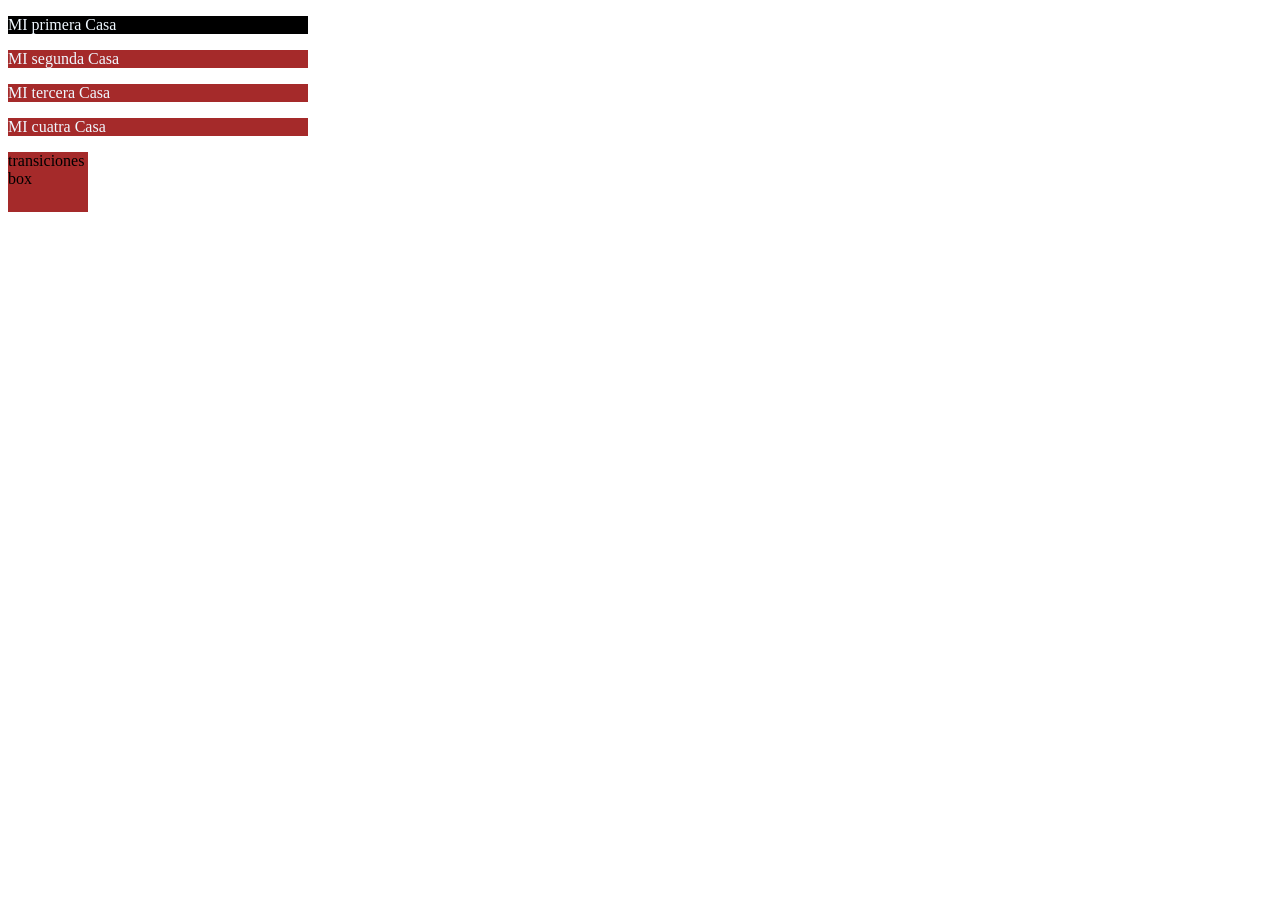
<file: animaciones.html>
<!DOCTYPE html>
<html lang="es">
<head>
    <meta charset="UTF-8">
    <meta name="viewport" content="width=device-width, initial-scale=1.0">
    <title>Animacion</title>
    <link rel="stylesheet" href="assets/css/animaciones.css">
</head>
<body>
    <div class="box">
        <P>MI primera Casa</P>
    </div>
    <div class="box2">
        <P>MI segunda Casa</P>
    </div>
    <div class="box3">
        <P>MI tercera Casa</P>
    </div>
    <div class="box4">
        <P>MI cuatra Casa</P>
    </div>
    <div class="transicione">
        <p>transiciones box</p>
    </div>
    </body>
    </html>
</file>
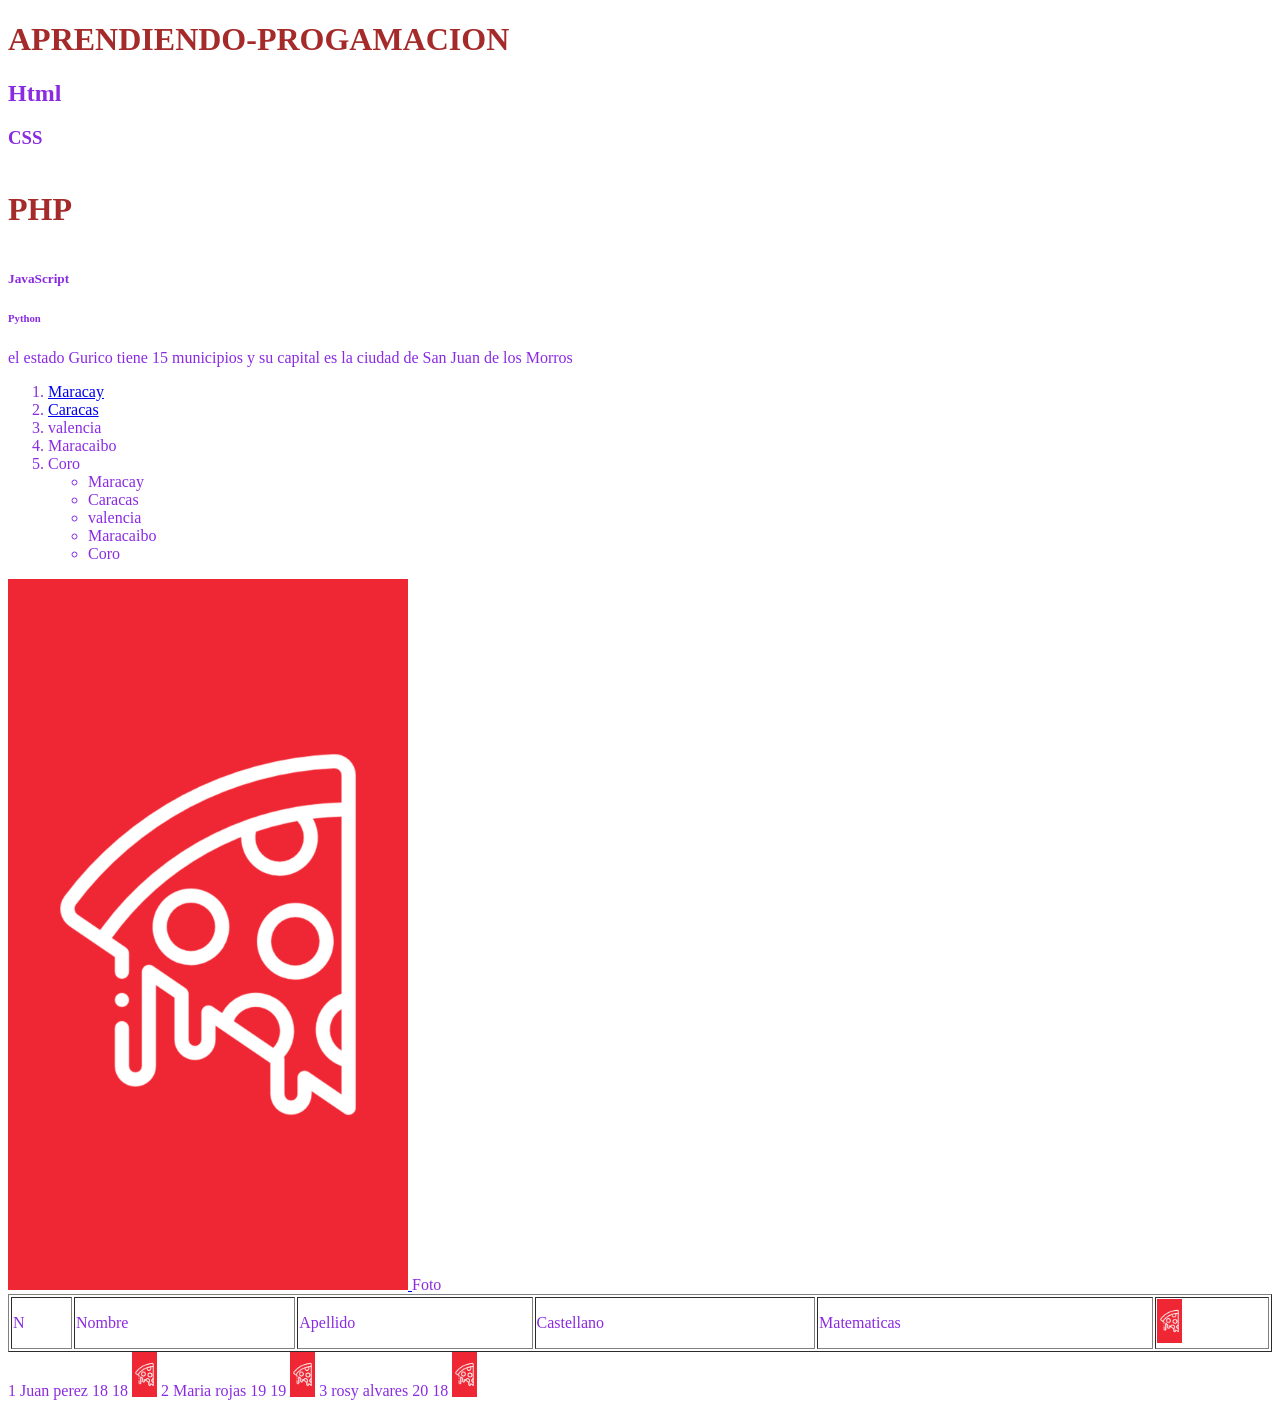
<file: clase1.html>
<!DOCTYPE html>
<html lang="es">
<head>
    <meta charset="UTF-8">
    <meta name="viewport" content="width=device-width, initial-scale=1.0">
    <title>Clase1</title>
    <link href="assets/css/style.css" rel="stylesheet">
</head>
<body>
    <h1 class="h1">aprendiendo-progamacion</h1>
    <h2>Html<Html>
    <h3>CSS</h3>
    <h4 class="h1">Php</h4>
    <h5>JavaScript<h5>
    <h6>Python</h6>
    <p>el estado Gurico tiene 15 municipios y su capital es 
        la ciudad de San Juan de los Morros</p>
        <ol>
            <!--conchale-->
            <li>
                <a href="https://www.google.com/" target="_blank" >Maracay</a>
            </li>
            <li>
                <a  href="https://www.amazon.com/" target="_blank">Caracas</a>
            </li>
            <li>
                <a>valencia</a>
            </li>
            <li>
                <a>Maracaibo</a>
            </li>
            <li>
                <a>Coro</a>
            </li>
        </ul>
        <ul>
            <li>
                <a>Maracay</a>
            </li>
            <li>
                <a>Caracas</a>
            </li>
            <li>
                <a>valencia</a>
            </li>
            <li>
                <a>Maracaibo</a>
            </li>
            <li>
                <a>Coro</a>
            </li>
        </ol>
        <a href="assets/images/pizza.jpg" target="_blank">
        <img src="assets/images/pizza.jpg" alt="pizza.jpg"   width="400">
        </a>
        <table width="100%" border="1">
            <tr>
                <td>N</td>
                <td>Nombre</td>
                <td>Apellido</td>
                <td>Castellano</td>
                <td>Matematicas</td>
                 <td><img src="assets/images/pizza.jpg" width="25px"   alt="Juan"></td>
                </tr>
            </td>Foto</table>
            <tr>
                <td>1</td>
                <td>Juan</td>
                <td>perez</td>
                <td>18</td>
                <td>18</td>
                <td><img src="assets/images/pizza.jpg" width="25px"   alt="Juan"></td>
                </tr>
            <tr>
                <td>2</td>
                <td>Maria</td>
                <td>rojas</td>
                <td>19</td>
                <td>19</td>
                <td><img src="assets/images/pizza.jpg" width="25px"   alt="Juan"></td>
            </tr>
            <tr>
                <td>3</td>
                <td>rosy</td>
                <td>alvares</td>
                <td>20</td>
                <td>18</td>
                 <td><img src="assets/images/pizza.jpg" width="25px"   alt="Juan"></td>
            </tr>
</body>
</html>
</file>
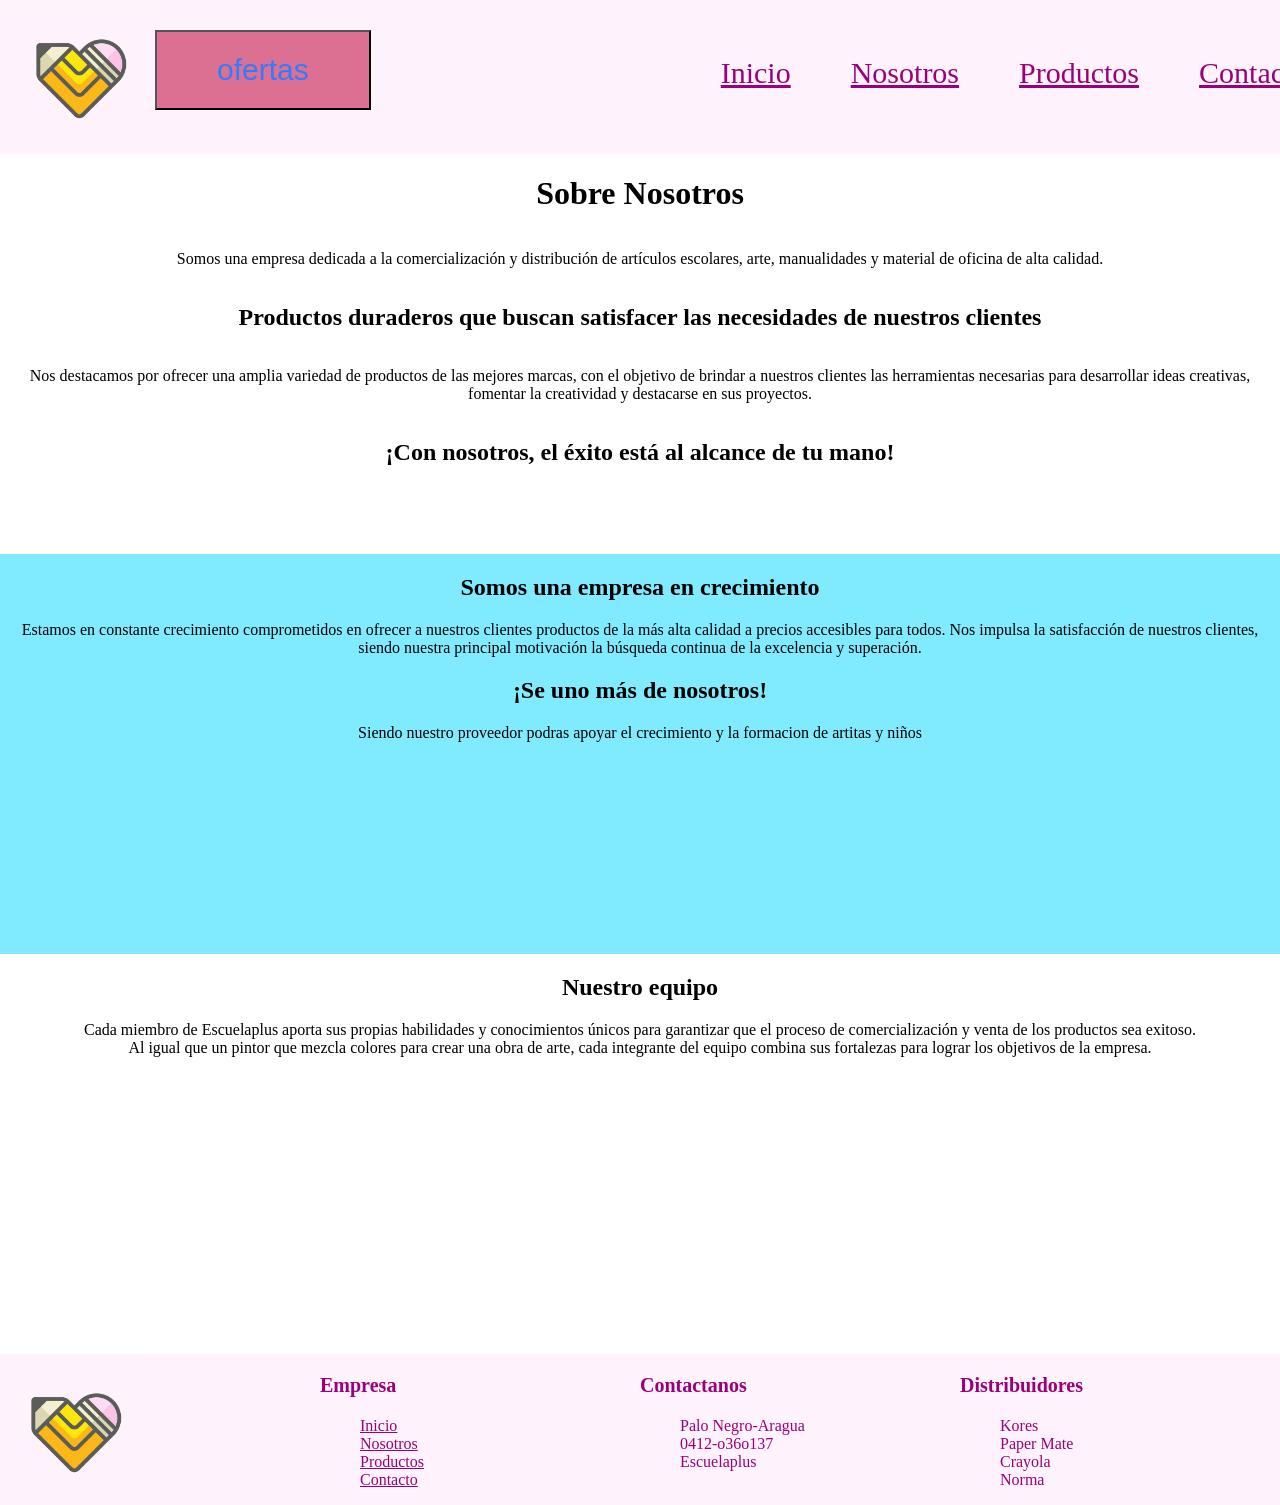
<file: Nosotros.html>
<!DOCTYPE html>
<html lang="es">
<head>
    <meta charset="UTF-8">
    <meta name="viewport" content="width=device-width, initial-scale=1.0">
    <title>Escuelaplus</title>
     <link rel="stylesheet" href="assets/css/Papeleria2.css">
     <link rel="stylesheet" href= "assets/fontawesome-free-7.2.0-web/css/all.css">
</head>
<body>
<header>
    <div>
        <img src="assets/images/logo.jpg" alt="logo-esquina" class="logo">
    </div>
        <button class="boton">ofertas</button>
        <nav>
            <ul class="texto-de-arriba"> 
                <li><a href="inicio.html" target="_self">Inicio</a></li>
                <li><a href="Nosotros.html" target="_self">Nosotros</a></li>
                <li><a href="Productos.html" target="_self">Productos</a></li>
                <li><a href="contacto.html" target="_self">Contacto</a></li>
            </ul>
        </nav>
     </header>
     <div class="linea1">
        <h1>Sobre Nosotros</h1>
        <p>Somos una empresa dedicada a la comercialización y distribución de artículos escolares, arte,
             manualidades y material de oficina de alta calidad.</p>
             <h2>Productos duraderos que buscan satisfacer las necesidades de nuestros clientes</h2>
             <p>Nos destacamos por ofrecer una amplia variedad de productos de las mejores marcas,
                 con el objetivo de brindar a nuestros clientes las herramientas necesarias para desarrollar ideas creativas,
                  fomentar la creatividad y destacarse en sus proyectos.</p>
                  <h2>¡Con nosotros, el éxito está al alcance de tu mano!</h2>
     </div>
     <div class="linea2">
        <h2>Somos una empresa en crecimiento</h2>
        <p>Estamos en constante crecimiento comprometidos en ofrecer a nuestros clientes productos de la más alta calidad
             a precios accesibles para todos. Nos impulsa la satisfacción de nuestros clientes, siendo nuestra principal 
             motivación la búsqueda continua de la excelencia y superación.</p>
             <h2>¡Se uno más de nosotros!</h2>
             <p>Siendo nuestro proveedor podras apoyar el crecimiento y la formacion de artitas y niños</p>
     </div>
     <div class="linea3">
        <h2>Nuestro equipo</h2>
        <p class="texto">Cada miembro de Escuelaplus aporta sus propias habilidades y conocimientos únicos para garantizar que el proceso
             de comercialización y venta de los productos sea exitoso. Al igual que un pintor que mezcla colores para crear
              una obra de arte, cada integrante del equipo combina sus fortalezas para lograr los objetivos de la empresa.</p>
     </div>

      <footer class="black">
        <section class="footer final">
            <img src="assets/images/logo.jpg" alt="logo" class="logo-footer">
        <div class="footer-col">
                <h3 class="concepto centro">Empresa</h3>
            <ul> 
                <li><a href="inicio.html" target="_self">Inicio</a></li>
                <li><a href="Nosotros.html" target="_self">Nosotros</a></li>
                <li><a href="Productos.html" target="_self">Productos</a></li>
                <li><a href="contacto.html" target="_self">Contacto</a></li>
            </ul>
            </div>
            <div class="footer-col">
                <h3 class="concepto centro">Contactanos</h3>
                <ul>
                    <li>Palo Negro-Aragua</li>
                    <li></i>0412-o36o137</li>
                    <li></li></i>Escuelaplus</li>
                </ul>
            </div>
        <div class="footer-col">
            <h3 class="concepto">Distribuidores</h3>
                <ul>
                    <li>Kores</li>
                    <li>Paper Mate</li>
                    <li>Crayola</li>
                    <li>Norma</li>
                </ul>
            </div>
        </section>
    </footer>
</body>
</html>
</file>
<file: assets/css/animaciones.css>
.box{
    width: 300px;
    background-color:black;
    color:aliceblue;
    animation: box;
    animation-duration: 5s;
    position: relative;
    animation-iteration-count: infinite;
}
/*
@Keyframes box {
    from{
        background-color: black; }
        to{background-color:blueviolet;}
}
*/
@Keyframes box { 
    0% {background-color:brown ; left: 0px; top: 0px;}
    25%{background-color: blue; left: 300px; top: 0px;}
    50%{background-color: blueviolet;}
}
/*mis cajas*/
.box2{
    width: 300px;
    background-color: brown;
    color:aliceblue;
    animation: box2;
    animation-duration: 5s;
    position: relative;
    animation-iteration-count: infinite;
}
@Keyframes box2 { 
    0% {background-color:brown ; left: 0px; top: 0px;}
    25%{background-color: blue; left: 100px; top: 0px;}
    50%{background-color: blueviolet;}
}

.box3{
  width: 300px;
    background-color: brown;
    color:aliceblue;
    animation: box3;
    animation-duration: 5s;
    position: relative;
    animation-iteration-count: infinite;  
}
@Keyframes box3 { 
    0% {background-color:brown ; left: 0px; top: 0px;}
    25%{background-color: blue; left: 120px; top: 0px;}
    50%{background-color: blueviolet;}
}
.box4{
  width: 300px;
    background-color: brown;
    color:aliceblue;
    animation: box4;
    animation-duration: 5s;
    position: relative;
    animation-iteration-count: infinite;  
}
@Keyframes box4 { 
    0% {background-color:brown ; left: 0px; top: 0px;}
    25%{background-color: blue; left: 150px; top: 0px;}
    50%{background-color:bisque;}
}
.transicione{
    width: 80px;
    height: 60px;
    background-color:brown ;
    transition: width 5s;
}
.transicione:hover{
    width: 600px;
  
}
</file>
<file: assets/css/style.css>
body{
    background-color:white;
    color:blueviolet;
}
h1{
    color:blanchedalmond;
}
.h1{color:brown;
    font-size: 32px;
    font-family: Georgia, 'Times New Roman', Times, serif;
    text-transform: uppercase;
}
</file>
<file: assets/css/Papeleria2.css>
:root{
    --main-color:#CCFFFF;
    --secundary-color:#317cfe;
    --terciary-color: #9a0079;
    --cuarto-color:#FEF2FC;
    --white:#ffffff;
    --black:#000000;
}
*,*:before,*after{
    box-sizing: inherit;
}
body{
    margin:0;
    padding:0;
    font-family:cursive;
    font-weight: 100; 
    font-size: 1rem;
}
.logo{
width: 150px;
}
html{
    box-sizing: border-box;
}
header{
    background-color: var(--cuarto-color); /*color de la barra de arriba*/
    justify-content: space-between;/* hace que se pongan en fila*/
    color: white;
    display:flex;
    padding:0px 5px;/*tamaño de la barra con respecto a lo que este adentro*/
}
ul{
    list-style: none;
}
/*a{
    text-decoration: none;
}le quita la barra de abajo a el texto*/
.boton{
    width:400px;
    background-color: palevioletred;
    color:var(--secundary-color); 
    font-size: 30px;/*tamaño de la letra*/
    padding: 20px 60px;/*espacio interno*/
    height: 80px;/*altura del boton*/
    margin-top: 30px;/* borde del boton con lo de arriba*/
}
.boton:hover{
    background-color:var(--secundary-color);
    color: palevioletred;
}
.texto-de-arriba{
    display: flex;
    gap: 60px; /*espacio entre los textos*/
    padding: 40px 40px 20px 350px;/*espacio del texto con el borde*/
}

.texto-de-arriba li a{
    color: var(--terciary-color);
    font-size: 30px;
}
.texto-de-arriba li a:hover{
    color:var(--secundary-color)
}
.arriba-imagen{
    font-size: 80px;/*tamaño de la letra*/
    color: var(--secundary-color);
    font-family: Impact, Haettenschweiler, 'Arial Narrow Bold', sans-serif;/*tipo de letra*/
    font-weight: 820;/*pone gordita la letra*/
    text-align: center;/*pa que este en el centro*/
    margin-top: 0%;/*pa que no exista margen entre la barra y el texto*/
}
/*termina la barra de arriba*/
.img-flid{
    max-width: 1500px;
    margin-top: 0%;
}
.container-fluid{
    display: grid;
    grid-template-columns: 1fr 1fr 1fr;
}
.col{
    color: #003287;
    text-align: center;
    font-size: 30px;
    font-weight: 40;
}
.Productos{
    width: 400px;
}
.subtitulo{
    font-size: 50px;/*tamaño de la letra*/
    color: var(--terciary-color);
    font-family: Impact, Haettenschweiler, 'Arial Narrow Bold', sans-serif;/*tipo de letra*/
    text-align: center;/*pa que este en el centro*/
    margin-top: 0%;/*pa que no exista margen entre la barra y el texto*/
}
h3{
    font-size: 30px;/*tamaño de la letra*/
    color: var(--terciary-color);
    font-family:'Segoe UI', Tahoma, Geneva, Verdana, sans-serif;
}
.concepto{
    font-size: 20px;
    color:black;
    font-family:'Lucida Sans';
}
.corte{
    display: grid;
    grid-template-columns: auto auto auto;
}

.footer{
    display:grid;
    grid-template-columns: 1fr 1fr 1fr 1fr;
}
.logo-footer{
    width :150px;
}
.black{
    background-color:var(--cuarto-color);
    color: var(--terciary-color);
}
.footer ul li a{
    color: var(--terciary-colore);
}
.footer ul li a:hover{
    color: var(--secundary-color);
}
.footer h3{
    color: var(--grey-dark);
}
.final{
    padding: 0px 50px 0px 0px;
    gap: 50px;
    
}
/*contacto*/
.title{
    color:black;
}
.contacto{
    display: grid;
    grid-template-columns:1fr 1fr;
}
input[type="text"],[type="email"],[type="date"]{
    width: 100%;
    border: 1px solid gray;
    padding: 12px;
    border-radius: 5px;
    margin-bottom: 10px;

}
select{
    width: 100%;
    border: 1px solid var(--terciary-color);
    padding: 3px;
}
input[type="submit"]{
    
    width: 80%;
    display:block;
    background-color: var( #000000);
    color: var(#F0F8A4);
    padding: 15px;
}
textarea{
    width: 100%;
    border: 1px solid rgb(255, 0, 0);
    padding: 3px;

}
.contacto .col{
    padding: 30px;
}
.pb-80{
    padding-bottom: 80px;
}
.center{
    text-align: center;
}
/*nosotros*/
body{
margin: 0;
padding: 0;
display: flex;
flex-direction: column;
}
.linea1{
background-color: white;
display:flex;
color: black;
height: 400px;
flex-direction: column;
text-align: center;
}
.linea2{
    height: 400px;
    background-color:hsl(190, 100%, 75%);
    text-align: center;
}
.linea3{
    height: 400px;
    background-color:white ;
    text-align: center;
}
.texto{
    padding: 0px 80px;
}
</file>
